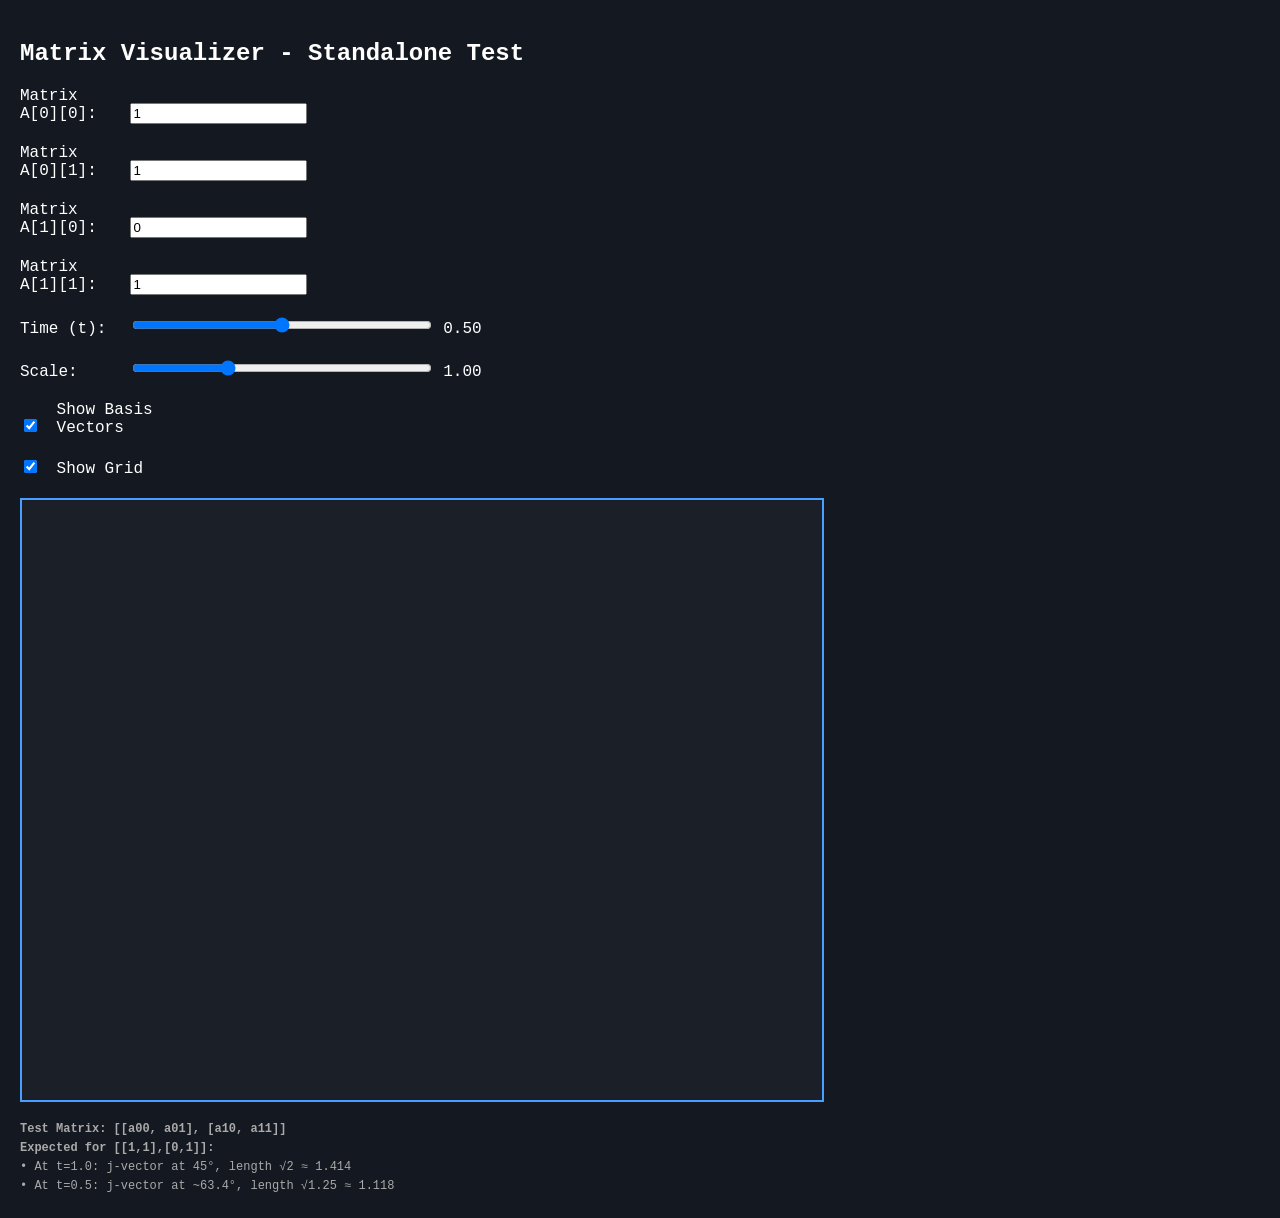
<file: matrix_viz/test.html>
<!DOCTYPE html>
<html lang="de">
<head>
    <meta charset="UTF-8">
    <title>Matrix Visualizer Test</title>
    <style>
        body {
            margin: 0;
            background: #141820;
            color: #fff;
            font-family: "Courier New", monospace;
            padding: 20px;
        }
        canvas {
            border: 2px solid #4a9eff;
            background: #1a1f28;
            display: block;
            width: 800px;
            height: 600px;
        }
        .info {
            margin-top: 20px;
            font-size: 12px;
            color: #aaa;
        }
        .info p {
            margin: 5px 0;
        }
        .slider {
            margin: 20px 0;
        }
        input[type="range"] {
            width: 300px;
        }
        input[type="checkbox"] {
            margin-right: 10px;
        }
        label {
            display: inline-block;
            width: 100px;
        }
    </style>
</head>
<body>
    <h2>Matrix Visualizer - Standalone Test</h2>
    
    <div class="slider">
        <label>Matrix A[0][0]:</label>
        <input type="number" id="a00" value="1" step="0.1" />
    </div>
    <div class="slider">
        <label>Matrix A[0][1]:</label>
        <input type="number" id="a01" value="1" step="0.1" />
    </div>
    <div class="slider">
        <label>Matrix A[1][0]:</label>
        <input type="number" id="a10" value="0" step="0.1" />
    </div>
    <div class="slider">
        <label>Matrix A[1][1]:</label>
        <input type="number" id="a11" value="1" step="0.1" />
    </div>
    
    <div class="slider">
        <label>Time (t):</label>
        <input type="range" id="t-slider" min="0" max="10" step="0.01" value="5" />
        <span id="t-value">0.50</span>
    </div>
    
    <div class="slider">
        <label>Scale:</label>
        <input type="range" id="scale-slider" min="0.1" max="3" step="0.1" value="1" />
        <span id="scale-value">1.00</span>
    </div>
    
    <div class="slider">
        <input type="checkbox" id="show-basis" checked />
        <label for="show-basis">Show Basis Vectors</label>
    </div>
    <div class="slider">
        <input type="checkbox" id="show-grid" checked />
        <label for="show-grid">Show Grid</label>
    </div>
    
    <canvas id="canvas" width="800" height="600"></canvas>
    
    <div class="info">
        <p><strong>Test Matrix: [[a00, a01], [a10, a11]]</strong></p>
        <p id="matrix-info"></p>
        <p id="vector-info"></p>
        <p><strong>Expected for [[1,1],[0,1]]:</strong></p>
        <p>• At t=1.0: j-vector at 45°, length √2 ≈ 1.414</p>
        <p>• At t=0.5: j-vector at ~63.4°, length √1.25 ≈ 1.118</p>
    </div>
    
    <script src="main.js"></script>
    <script>
        // Initialize app
        const app = new MatrixApp();
        
        // Override matrix A with test inputs
        document.getElementById('a00').addEventListener('change', update);
        document.getElementById('a01').addEventListener('change', update);
        document.getElementById('a10').addEventListener('change', update);
        document.getElementById('a11').addEventListener('change', update);
        
        document.getElementById('t-slider').addEventListener('input', (e) => {
            const t = parseFloat(e.target.value) / 10;  // Convert to 0-1 range
            app.t = t;
            document.getElementById('t-value').textContent = t.toFixed(2);
            app.render();
            updateInfo();
        });
        
        document.getElementById('scale-slider').addEventListener('input', (e) => {
            app.scale = parseFloat(e.target.value);
            document.getElementById('scale-value').textContent = app.scale.toFixed(2);
            app.render();
        });
        
        document.getElementById('show-basis').addEventListener('change', (e) => {
            app.showBasis = e.target.checked;
            app.render();
        });
        
        document.getElementById('show-grid').addEventListener('change', (e) => {
            app.showGrid = e.target.checked;
            app.render();
        });
        
        function update() {
            const matrix = [
                [
                    parseFloat(document.getElementById('a00').value),
                    parseFloat(document.getElementById('a01').value)
                ],
                [
                    parseFloat(document.getElementById('a10').value),
                    parseFloat(document.getElementById('a11').value)
                ]
            ];
            app.matrices.set('A', matrix);
            app.render();
            updateInfo();
        }
        
        function updateInfo() {
            const matrix = app.matrices.get('A');
            const t = app.t;
            
            // Compute interpolated matrix
            const identity = [[1, 0], [0, 1]];
            const Mt = app.lerpMatrix(identity, matrix, t);
            
            // Compute basis vectors
            const i_vec = app.matVecMult(Mt, [1, 0]);
            const j_vec = app.matVecMult(Mt, [0, 1]);
            
            const angle = Math.atan2(j_vec[1], j_vec[0]) * 180 / Math.PI;
            const length = Math.sqrt(j_vec[0] * j_vec[0] + j_vec[1] * j_vec[1]);
            
            document.getElementById('matrix-info').textContent = 
                `Mt = [[${Mt[0][0].toFixed(2)}, ${Mt[0][1].toFixed(2)}], [${Mt[1][0].toFixed(2)}, ${Mt[1][1].toFixed(2)}]]`;
            
            document.getElementById('vector-info').textContent = 
                `i=(${i_vec[0].toFixed(2)}, ${i_vec[1].toFixed(2)}), j=(${j_vec[0].toFixed(2)}, ${j_vec[1].toFixed(2)}) | j-angle: ${angle.toFixed(1)}°, j-length: ${length.toFixed(3)}`;
        }
        
        updateInfo();
    </script>
</body>
</html>
</file>
